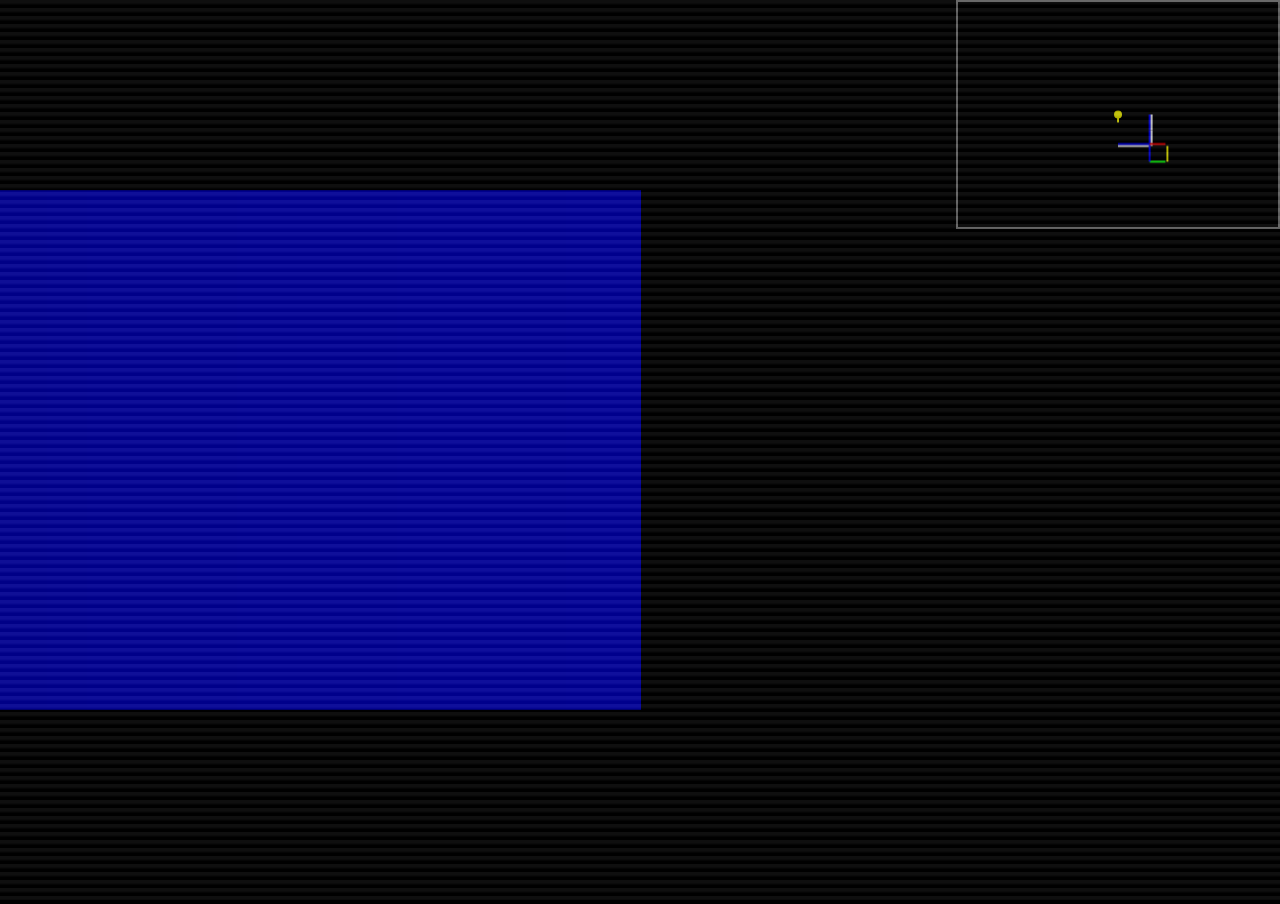
<file: index.html>
<!DOCTYPE html>
<html>
  <head>
    <link rel="stylesheet" href="style.css" />
    <title>Raycaster Game</title>
  </head>
  <body>
    <div class="crt"></div>
    <canvas id="main"></canvas>
    <canvas id="dev"></canvas>
    <script src="script.js" type="module"></script>
  </body>
</html>
</file>
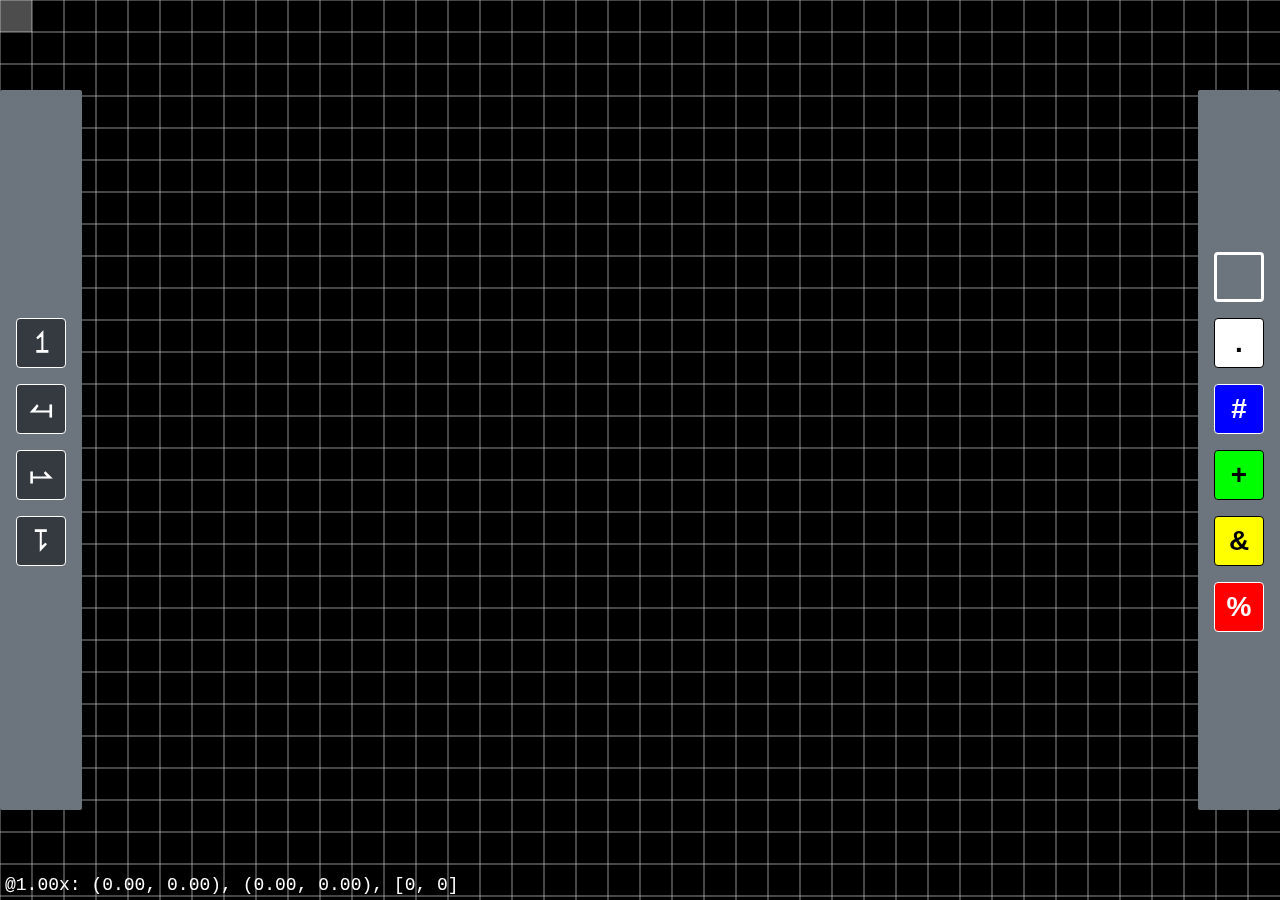
<file: mapmaker/index.html>
<!DOCTYPE html>
<html>
  <head>
    <meta name="viewport" content="width=device-width, initial-scale=1, maximum-scale=1">
        <link rel="stylesheet" href="https://cdn.jsdelivr.net/npm/bootstrap@4.4.1/dist/css/bootstrap.min.css" integrity="sha384-Vkoo8x4CGsO3+Hhxv8T/Q5PaXtkKtu6ug5TOeNV6gBiFeWPGFN9MuhOf23Q9Ifjh" crossorigin="anonymous">
    <link rel="stylesheet" href="style.css" />
    <title>MapMaker :D</title>
  </head>
  <body>
    <div class="container-fluid p-0 h-100 d-flex">
      <div class="toolbar left d-flex flex-column bg-secondary p-3">
        <button class="btn btn-dark mb-3" id="up">&LeftUpTeeVector;</button>
        <button class="btn btn-dark mb-3" id="left">&LeftTeeVector;</button>
        <button class="btn btn-dark mb-3" id="right">&RightTeeVector;</button>
        <button class="btn btn-dark mb-3" id="down">&RightDownTeeVector;</button>
      </div>
      <div class="toolbar right d-flex flex-column bg-secondary p-3" id="rightToolbar">
        <button class="hidden" id="template"></button>
      </div>

      <canvas id="canvas" class="flex-grow-1"></canvas>
      <script src="script.js" type="module"></script>
    </div>
  </body>
</html>
</file>
<file: style.css>
* {
  margin: 0;
  border: 0;
  padding: 0;
  overflow: hidden;
  background-color: black;
}
body {
  height: 100vh;
  width: 100vw;
  position: relative;
  touch-action: none;
}
#main {
  width: 100%;
  height: 100%;
}
#dev {
  position: absolute;
  top: 0;
  right: 0;
  width: 25%;
  height: 25%; 
  pointer-events: none;
  border: 2px solid gray;
}
.crt {
  opacity: 0.3;
  z-index: 10;
  position: absolute;
  width: 100%;
  height: 100%;
  background: linear-gradient(to top, #000, #000, #333, #333);
  background-size: 100% 8px;
  background-repeat: repeat-y;
}

@media screen{
  .crt {
    animation: scanlines infinite 1.2s linear ;
  }
} 
@keyframes scanlines {
  from {
    background-position: 0 0;
  }
  to {
    background-position: 0 -8px;
  }
}
</file>
<file: mapmaker/style.css>
/* Full screen height */
body, html {
  height: 100%;
  margin: 0;
  background-color: black;
  touch-action: none;
}

#canvas {
  display: block;
  width: 100%;
  height: 100%;
}

.left { left: 0; }
.right { right: 0; }

.toolbar {
  position: absolute;
  top: 50%;
  transform: translateY(-50%);
  width: fit-content;
  height: 80vh;
  border-radius: 2px;
  background-color: #444;
  overflow-y: auto;
  align-items: center;
  justify-content: safe center;
}

.toolbar .btn {
  aspect-ratio: 1;
  padding: 0;
  min-width: 50px;
  font-size: 175%;
  font-weight: bold;
  border-color: #fff;
  transition: border-width .1s;
}
.btn:hover, .btn:active, .selected {
  border: 3px solid !important;
}
.dark-border { border-color: #000; }
.hidden { display: none; }

button {
  display: block;
  width: 100%;
}
</file>
